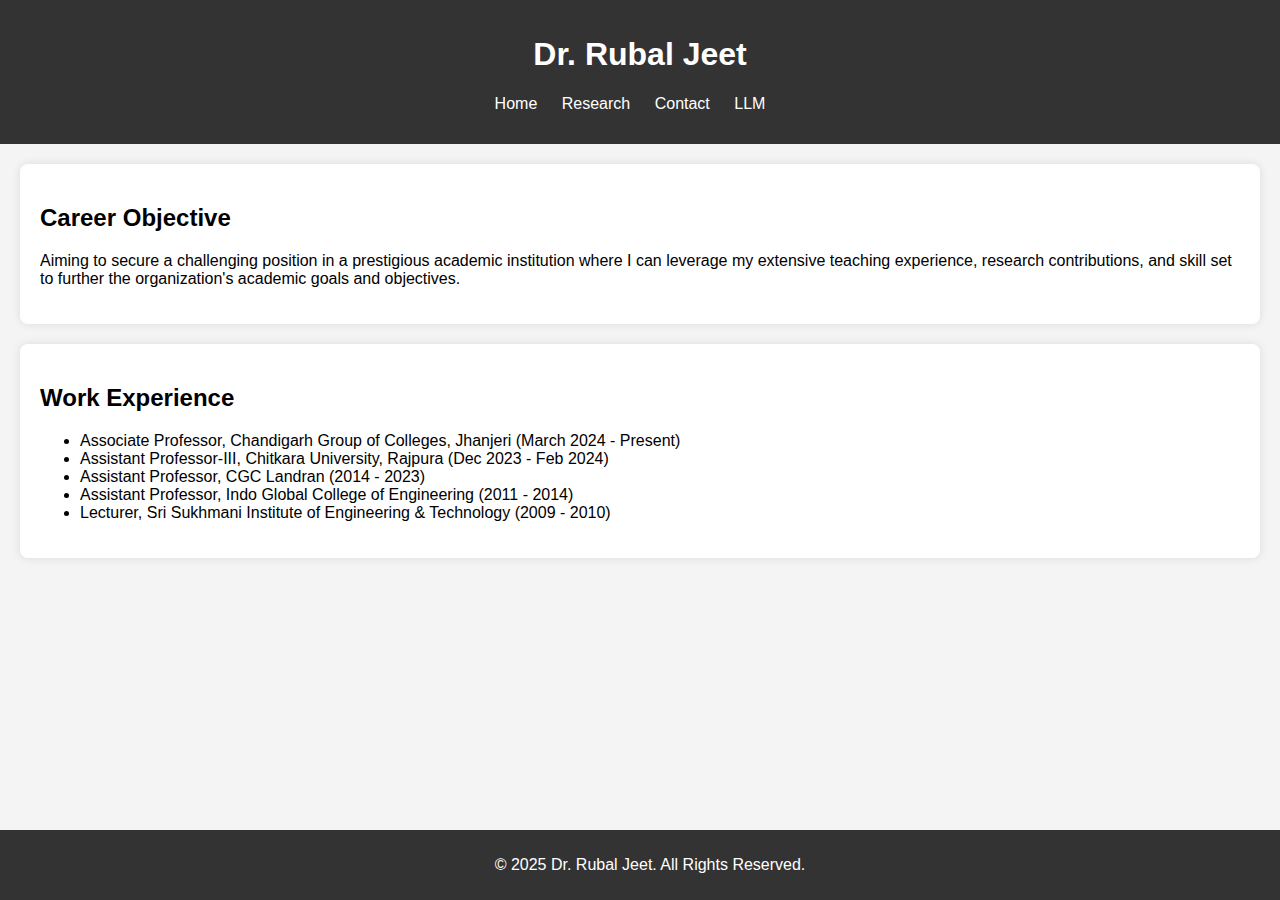
<file: index.html>
<!DOCTYPE html>
<html lang="en">
<head>
    <meta charset="UTF-8">
    <meta name="viewport" content="width=device-width, initial-scale=1.0">
    <title>Dr. Rubal Jeet - Portfolio</title>
    <link rel="stylesheet" href="style.css">
</head>
<body>
    <header>
        <h1>Dr. Rubal Jeet</h1>
        <nav>
            <ul>
                <li><a href="index.html">Home</a></li>
                <li><a href="research.html">Research</a></li>
                <li><a href="contact.html">Contact</a></li>
                 <li><a href="llm.html">LLM</a></li>
            </ul>
        </nav>
    </header>
    <section class="intro">
        <h2>Career Objective</h2>
        <p>Aiming to secure a challenging position in a prestigious academic institution where I can leverage my extensive teaching experience, research contributions, and skill set to further the organization's academic goals and objectives.</p>
    </section>
    <section class="experience">
        <h2>Work Experience</h2>
        <ul>
            <li>Associate Professor, Chandigarh Group of Colleges, Jhanjeri (March 2024 - Present)</li>
            <li>Assistant Professor-III, Chitkara University, Rajpura (Dec 2023 - Feb 2024)</li>
            <li>Assistant Professor, CGC Landran (2014 - 2023)</li>
            <li>Assistant Professor, Indo Global College of Engineering (2011 - 2014)</li>
            <li>Lecturer, Sri Sukhmani Institute of Engineering & Technology (2009 - 2010)</li>
        </ul>
    </section>
    <footer>
        <p>&copy; 2025 Dr. Rubal Jeet. All Rights Reserved.</p>
    </footer>
    <script src="script.js"></script>
</body>
</html>
</file>
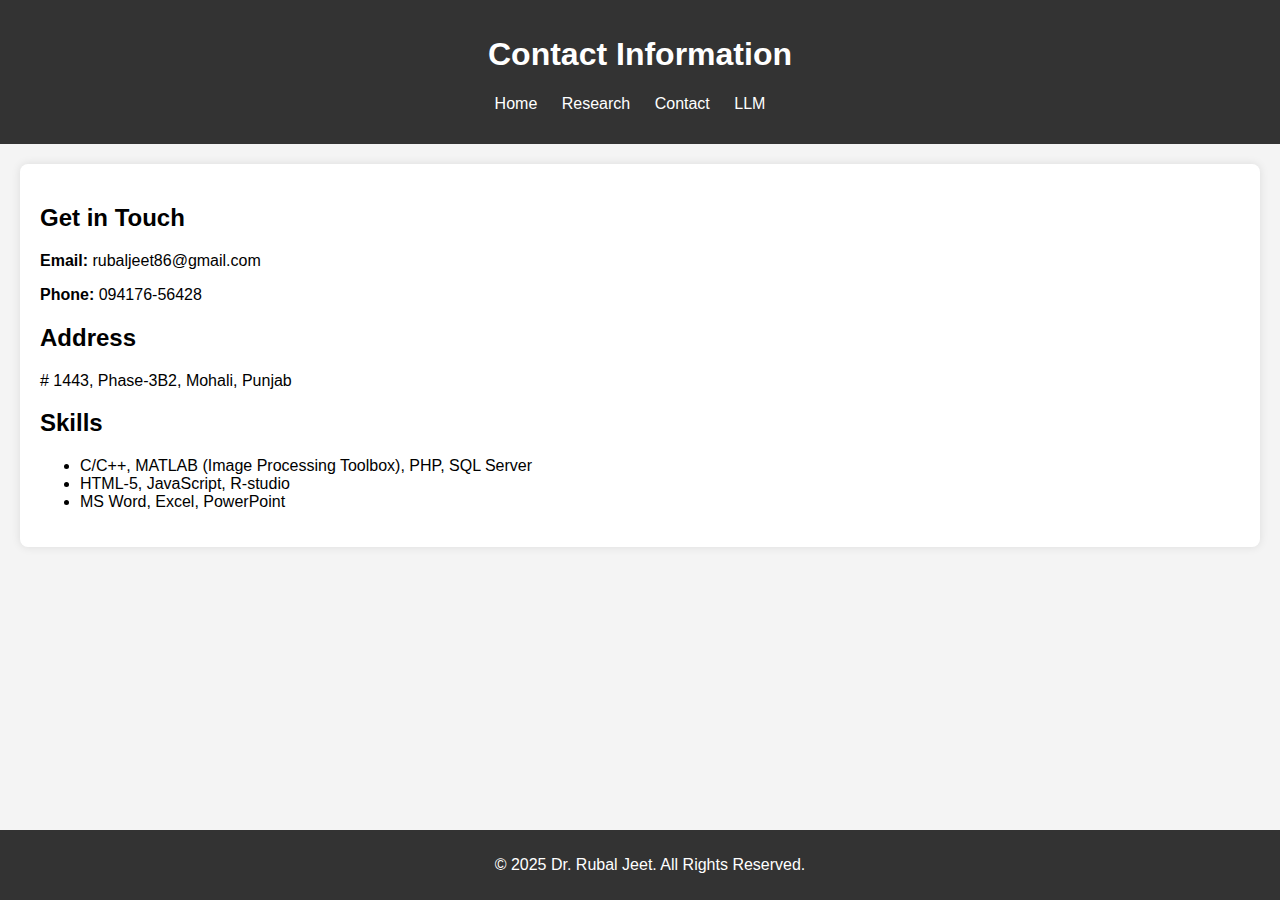
<file: contact.html>
<!DOCTYPE html>
<html lang="en">
<head>
    <meta charset="UTF-8">
    <meta name="viewport" content="width=device-width, initial-scale=1.0">
    <title>Contact - Dr. Rubal Jeet</title>
    <link rel="stylesheet" href="style.css">
</head>
<body>
    <header>
        <h1>Contact Information</h1>
        <nav>
            <ul>
                <li><a href="index.html">Home</a></li>
                <li><a href="research.html">Research</a></li>
                <li><a href="contact.html">Contact</a></li>
                 <li><a href="llm.html">LLM</a></li>
                
            </ul>
        </nav>
    </header>
    <section class="contact">
        <h2>Get in Touch</h2>
        <p><strong>Email:</strong> rubaljeet86@gmail.com</p>
        <p><strong>Phone:</strong> 094176-56428</p>
        <h2>Address</h2>
        <p># 1443, Phase-3B2, Mohali, Punjab</p>
        <h2>Skills</h2>
        <ul>
            <li>C/C++, MATLAB (Image Processing Toolbox), PHP, SQL Server</li>
            <li>HTML-5, JavaScript, R-studio</li>
            <li>MS Word, Excel, PowerPoint</li>
        </ul>
    </section>
    <footer>
        <p>&copy; 2025 Dr. Rubal Jeet. All Rights Reserved.</p>
    </footer>
    <script src="script.js"></script>
</body>
</html>
</file>
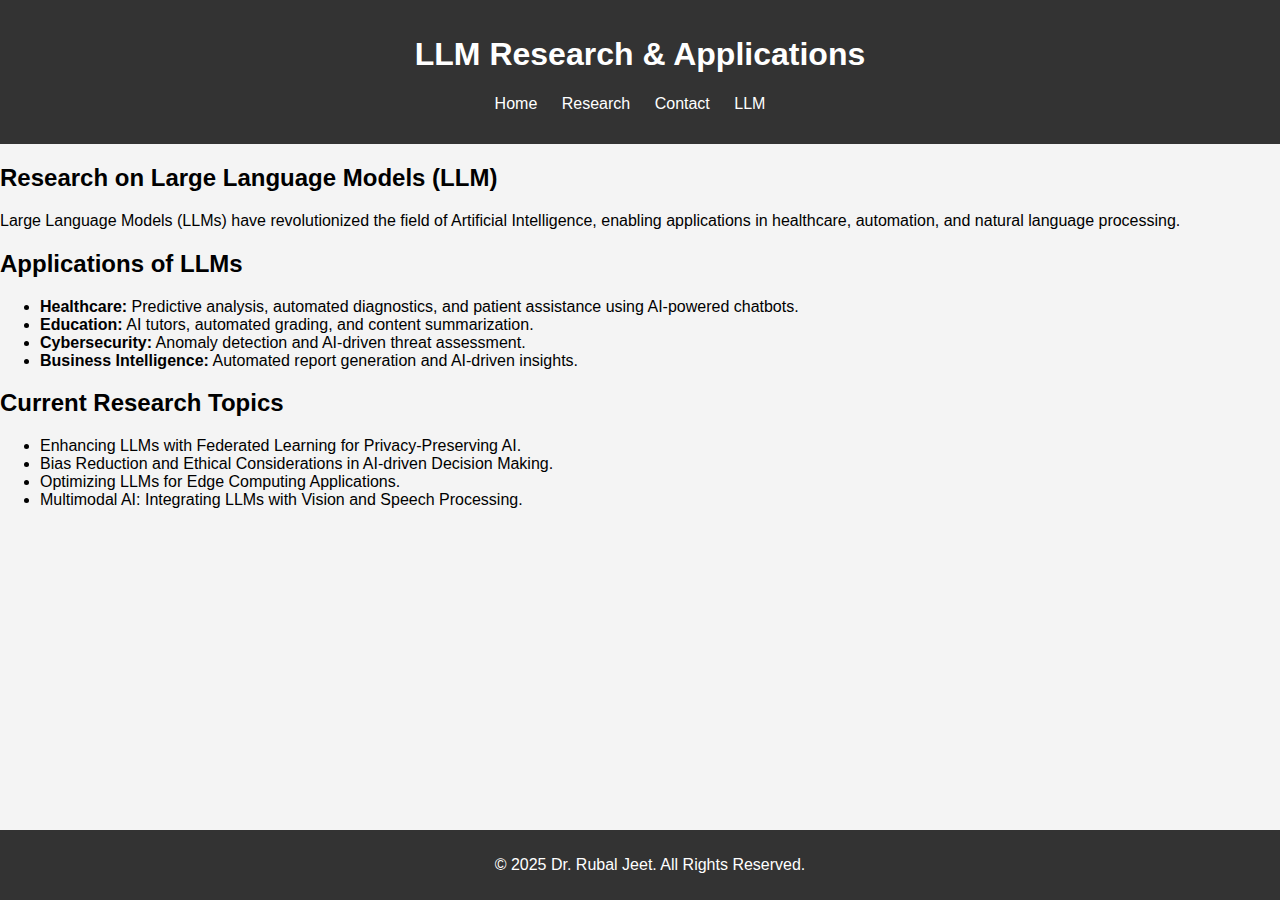
<file: llm.html>
<!DOCTYPE html>
<html lang="en">
<head>
    <meta charset="UTF-8">
    <meta name="viewport" content="width=device-width, initial-scale=1.0">
    <title>LLM Research</title>
    <link rel="stylesheet" href="style.css">
</head>
<body>
    <header>
        <h1>LLM Research & Applications</h1>
        <nav>
            <ul>
                <li><a href="index.html">Home</a></li>
                <li><a href="research.html">Research</a></li>
                               <li><a href="contact.html">Contact</a></li>
               <li><a href="llm.html">LLM</a></li>
            </ul>
        </nav>
    </header>
    <section class="llm">
        <h2>Research on Large Language Models (LLM)</h2>
        <p>Large Language Models (LLMs) have revolutionized the field of Artificial Intelligence, enabling applications in healthcare, automation, and natural language processing.</p>
        <h2>Applications of LLMs</h2>
        <ul>
            <li><strong>Healthcare:</strong> Predictive analysis, automated diagnostics, and patient assistance using AI-powered chatbots.</li>
            <li><strong>Education:</strong> AI tutors, automated grading, and content summarization.</li>
            <li><strong>Cybersecurity:</strong> Anomaly detection and AI-driven threat assessment.</li>
            <li><strong>Business Intelligence:</strong> Automated report generation and AI-driven insights.</li>
        </ul>
        <h2>Current Research Topics</h2>
        <ul>
            <li>Enhancing LLMs with Federated Learning for Privacy-Preserving AI.</li>
            <li>Bias Reduction and Ethical Considerations in AI-driven Decision Making.</li>
            <li>Optimizing LLMs for Edge Computing Applications.</li>
            <li>Multimodal AI: Integrating LLMs with Vision and Speech Processing.</li>
        </ul>
    </section>
    <footer>
        <p>&copy; 2025 Dr. Rubal Jeet. All Rights Reserved.</p>
    </footer>
    <script src="script.js"></script>
</body>
</html>
</file>
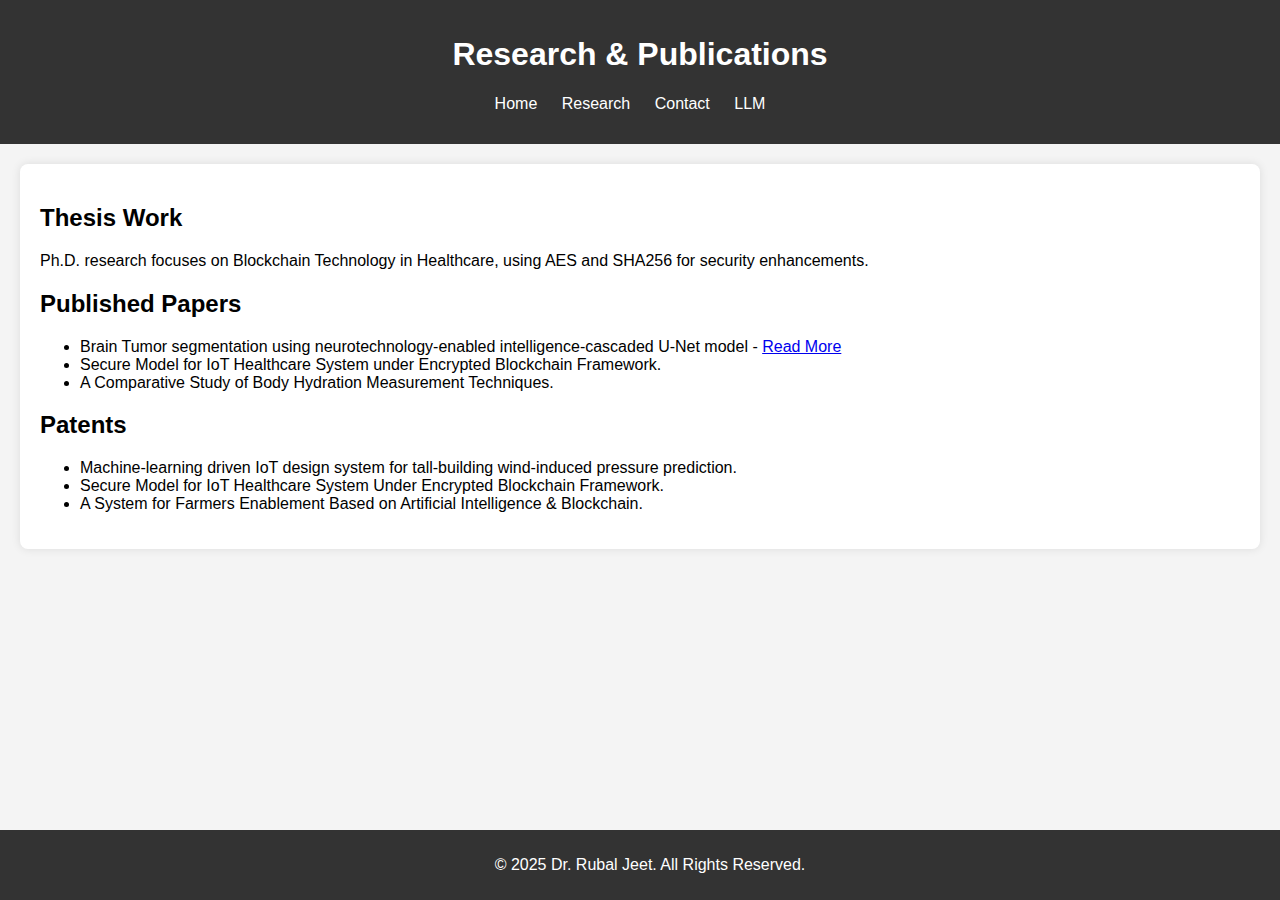
<file: research.html>
<!DOCTYPE html>
<html lang="en">
<head>
    <meta charset="UTF-8">
    <meta name="viewport" content="width=device-width, initial-scale=1.0">
    <title>Research & Publications</title>
    <link rel="stylesheet" href="style.css">
</head>
<body>
    <header>
        <h1>Research & Publications</h1>
        <nav>
            <ul>
                <li><a href="index.html">Home</a></li>
                <li><a href="research.html">Research</a></li>
                <li><a href="contact.html">Contact</a></li>
                 <li><a href="llm.html">LLM</a></li>
            </ul>
        </nav>
    </header>
    <section class="research">
        <h2>Thesis Work</h2>
        <p>Ph.D. research focuses on Blockchain Technology in Healthcare, using AES and SHA256 for security enhancements.</p>
        <h2>Published Papers</h2>
        <ul>
            <li>Brain Tumor segmentation using neurotechnology-enabled intelligence-cascaded U-Net model - <a href="https://www.frontiersin.org/articles/10.3389/fncom.2024.1391025/full">Read More</a></li>
            <li>Secure Model for IoT Healthcare System under Encrypted Blockchain Framework.</li>
            <li>A Comparative Study of Body Hydration Measurement Techniques.</li>
        </ul>
        <h2>Patents</h2>
        <ul>
            <li>Machine-learning driven IoT design system for tall-building wind-induced pressure prediction.</li>
            <li>Secure Model for IoT Healthcare System Under Encrypted Blockchain Framework.</li>
            <li>A System for Farmers Enablement Based on Artificial Intelligence & Blockchain.</li>
        </ul>
    </section>
    <footer>
        <p>&copy; 2025 Dr. Rubal Jeet. All Rights Reserved.</p>
    </footer>
    <script src="script.js"></script>
</body>
</html>
</file>
<file: style.css>
/* style.css */
body {
    font-family: Arial, sans-serif;
    margin: 0;
    padding: 0;
    background-color: #f4f4f4;
}
header {
    background: #333;
    color: white;
    padding: 15px;
    text-align: center;
}
nav ul {
    list-style: none;
    padding: 0;
}
nav ul li {
    display: inline;
    margin-right: 20px;
}
nav ul li a {
    color: white;
    text-decoration: none;
}
.intro, .experience, .research, .contact {
    padding: 20px;
    background: white;
    margin: 20px;
    border-radius: 8px;
    box-shadow: 0 0 10px rgba(0, 0, 0, 0.1);
}
footer {
    text-align: center;
    padding: 10px;
    background: #333;
    color: white;
    position: absolute;
    width: 100%;
    bottom: 0;
}
</file>
